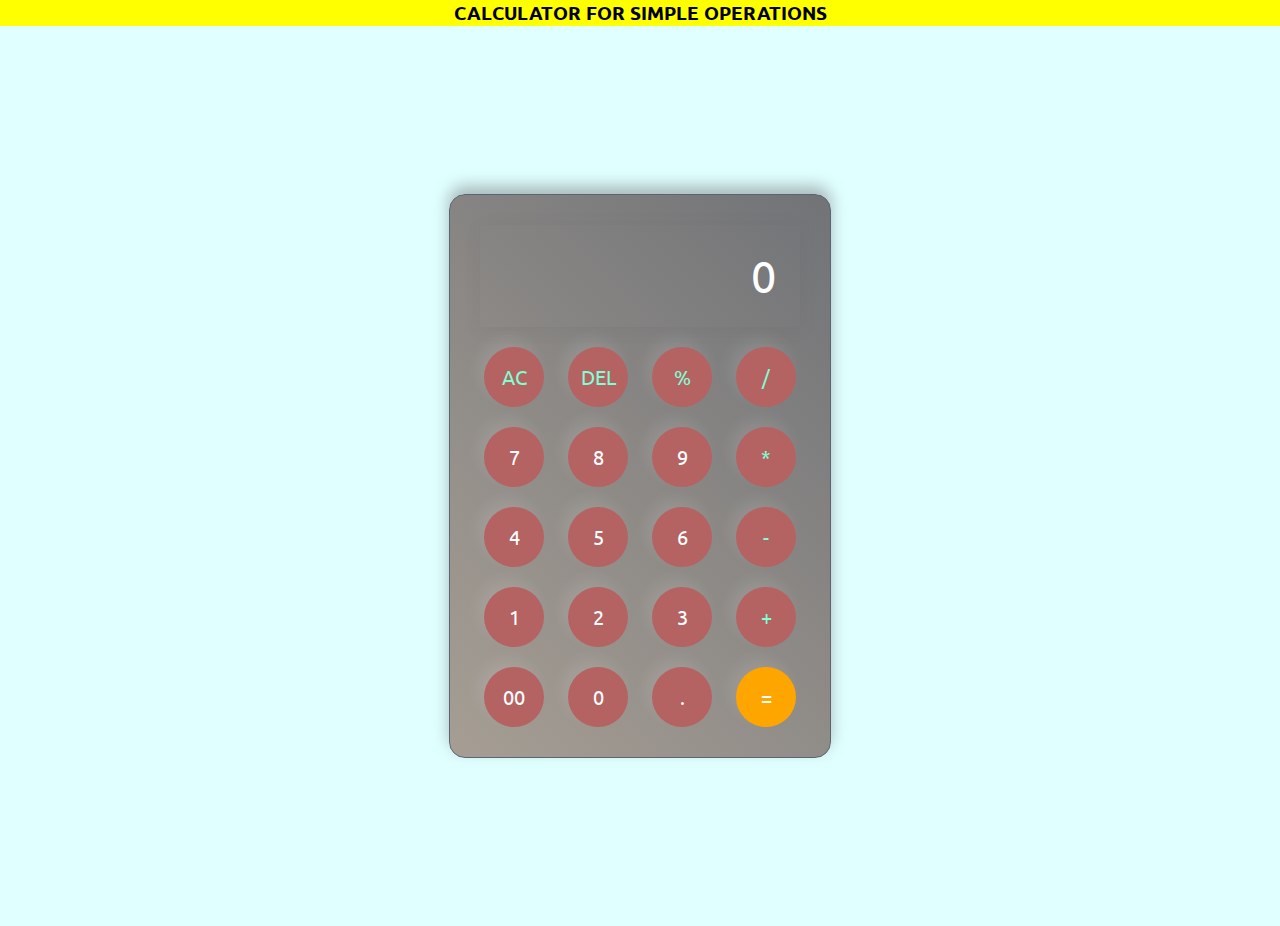
<file: index.html>
<!DOCTYPE html>
<html lang="en">
<head>
    <meta charset="UTF-8">
    <meta http-equiv="X-UA-Compatible" content="IE=edge">
    <link rel="stylesheet" href="style.css">
    <meta name="viewport" content="width=device-width, initial-scale=1.0">
    <title>Calculator</title>
    
</head>
<body>
    <h3>CALCULATOR FOR SIMPLE OPERATIONS </h3>
    
    <section class="s">

        <div class="calculator">
            <input type="text" placeholder="0" id="inpb">
            <div>
                <button class="op" >AC</button>
                <button class="op">DEL</button>
                <button class="op">%</button>
                <button class="op">/</button>
            </div>
            <div>
                <button>7</button>
                <button>8</button>
                <button>9</button>
                <button class="op">*</button>
            </div>
            <div>
            <button>4</button>
            <button>5</button>
            <button>6</button>
            <button class="op">-</button>
        </div>
        <div>
            <button>1</button>
            <button>2</button>
            <button>3</button>
            <button class="op">+</button>
        </div>
        <div>
            <button>00</button>
            <button>0</button>
            <button>.</button>
            <button class="equal">=</button>
        </div>
    </div>
</section>
    <script src="script.js"></script>
    
</body>
</html>
</file>
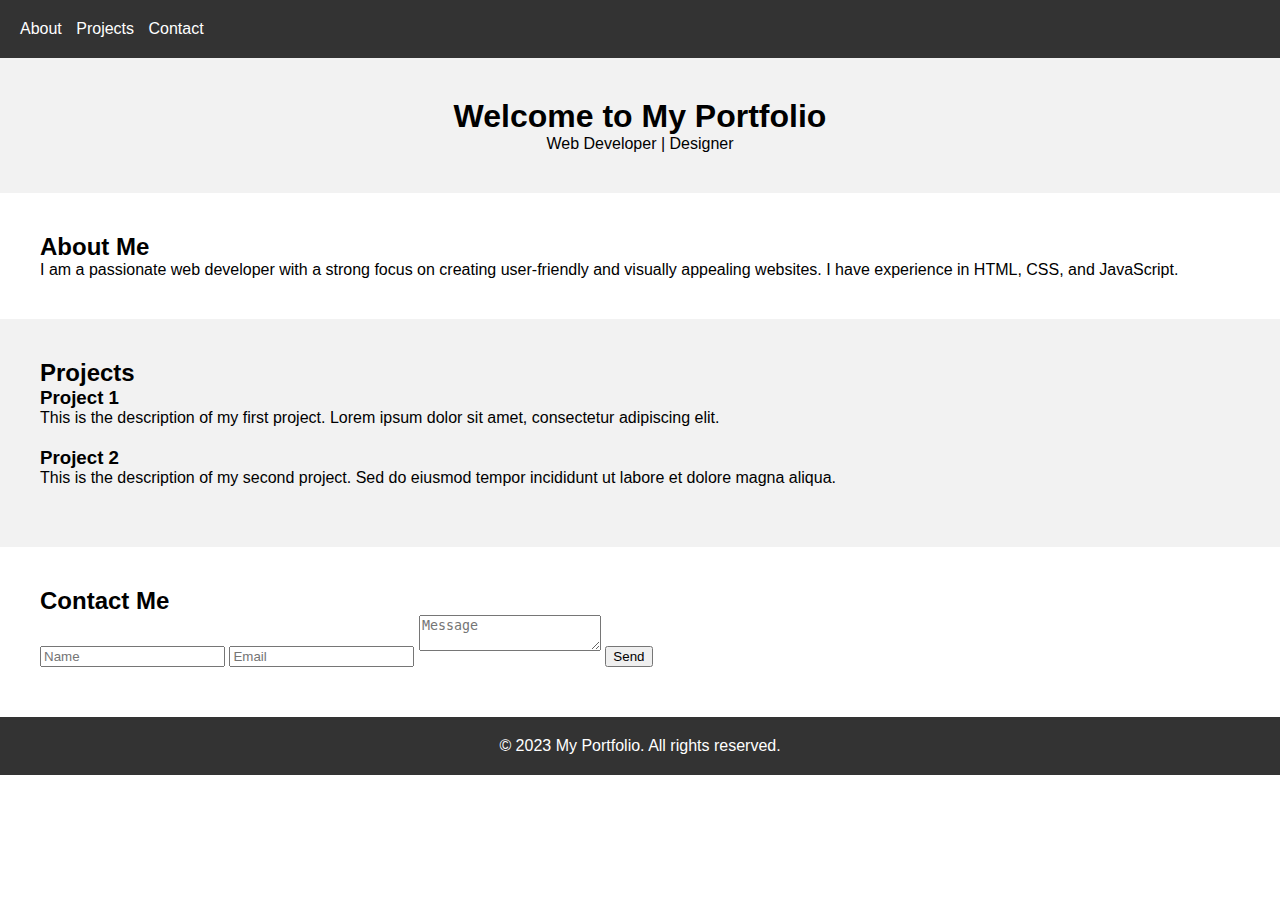
<file: port.html>
<!DOCTYPE html>
<html lang="en">
<head>
  <meta charset="UTF-8">
  <meta name="viewport" content="width=device-width, initial-scale=1.0">
  <title>My Portfolio</title>
  <style>
    /* Reset some default styles */
body, h1, h2, h3, p, ul, li {
  margin: 0;
  padding: 0;
}

/* Global styles */
body {
  font-family: Arial, sans-serif;
}

header {
  background: #333;
  color: #fff;
  padding: 20px;
}

nav ul {
  list-style: none;
}

nav ul li {
  display: inline-block;
  margin-right: 10px;
}

nav ul li a {
  color: #fff;
  text-decoration: none;
}

section {
  padding: 40px;
}

#hero {
  background: #f2f2f2;
  text-align: center;
}

#about {
  background: #fff;
}

#projects {
  background: #f2f2f2;
}

.project {
  margin-bottom: 20px;
}

#contact {
  background: #fff;
}

form input,
form textarea,
form button {
  margin-bottom: 10px;
}

footer {
  background: #333;
  color: #fff;
  padding: 20px;
  text-align: center;
}

/* Responsive styles */
@media (max-width: 768px) {
  header {
    text-align: center;
  }
  
  nav ul li {
    display: block;
    margin-bottom: 10px;
  }
  
  section {
    padding: 20px;
  }
}

  </style>
</head>
<body>
  <header>
    <nav>
      <ul>
        <li><a href="#about">About</a></li>
        <li><a href="#projects">Projects</a></li>
        <li><a href="#contact">Contact</a></li>
      </ul>
    </nav>
  </header>
  
  <section id="hero">
    <h1>Welcome to My Portfolio</h1>
    <p>Web Developer | Designer</p>
  </section>
  
  <section id="about">
    <h2>About Me</h2>
    <p>I am a passionate web developer with a strong focus on creating user-friendly and visually appealing websites. I have experience in HTML, CSS, and JavaScript.</p>
  </section>
  
  <section id="projects">
    <h2>Projects</h2>
    <div class="project">
      <h3>Project 1</h3>
      <p>This is the description of my first project. Lorem ipsum dolor sit amet, consectetur adipiscing elit.</p>
    </div>
    <div class="project">
      <h3>Project 2</h3>
      <p>This is the description of my second project. Sed do eiusmod tempor incididunt ut labore et dolore magna aliqua.</p>
    </div>
  </section>
  
  <section id="contact">
    <h2>Contact Me</h2>
    <form>
      <input type="text" placeholder="Name">
      <input type="email" placeholder="Email">
      <textarea placeholder="Message"></textarea>
      <button type="submit">Send</button>
    </form>
  </section>
  
  <footer>
    <p>&copy; 2023 My Portfolio. All rights reserved.</p>
  </footer>
  
  <script src="script.js"></script>
</body>
</html>
</file>
<file: style.css>
@import url('https://fonts.googleapis.com/css2?family=Baloo+Bhai+2&family=Bree+Serif&family=Open+Sans:wght@500&display=swap');
  @import url('https://fonts.googleapis.com/css2?family=Open+Sans:wght@500&family=Ubuntu:wght@500&display=swap');

*{
    margin:0;
    padding: 0;
    box-sizing: border-box;
    font-family: 'Ubuntu', sans-serif;
}
.s{
    width: 100%;
    height:100vh;
    display: flex;
    justify-content: center;
    align-items: center;
    background-color: lightcyan;
   
}
.calculator{
    border: 1px solid #5c6373;
    padding: 20px;
    border-radius: 16px;
    background:transparent;
    box-shadow: 0px -8px 15px rgba(113, 115,119, 0.5);
    background: linear-gradient(45deg,#a69e94,#717377);
}
input{
    width:320px;
    border: none;
    padding: 24px;
    margin: 10px;
    background: transparent;
    box-shadow: 0px 3px 15px rgba(84,84,84, 0.1);
    font-size: 45px;
    text-align: right;
    cursor: pointer;
    color: white;
}
input::placeholder{
    color: #ffffff;
    
}
body{
text-align: center;
background-color: yellow;
}
button{
    border: none;
    width: 60px;
    height: 60px;
    margin: 10px;
    background: transparent;
    border-radius: 50%;
    color: #ffffff;
    font-size: 20px;
    box-shadow: -6px -8px 15px rgba(255,255, 255, 0.1) ;
    cursor: pointer;
    background-color: rgb(181, 98, 98);

}
.equal{
    background-color: orange;

}
.op{
    color: aquamarine;
}
</file>
